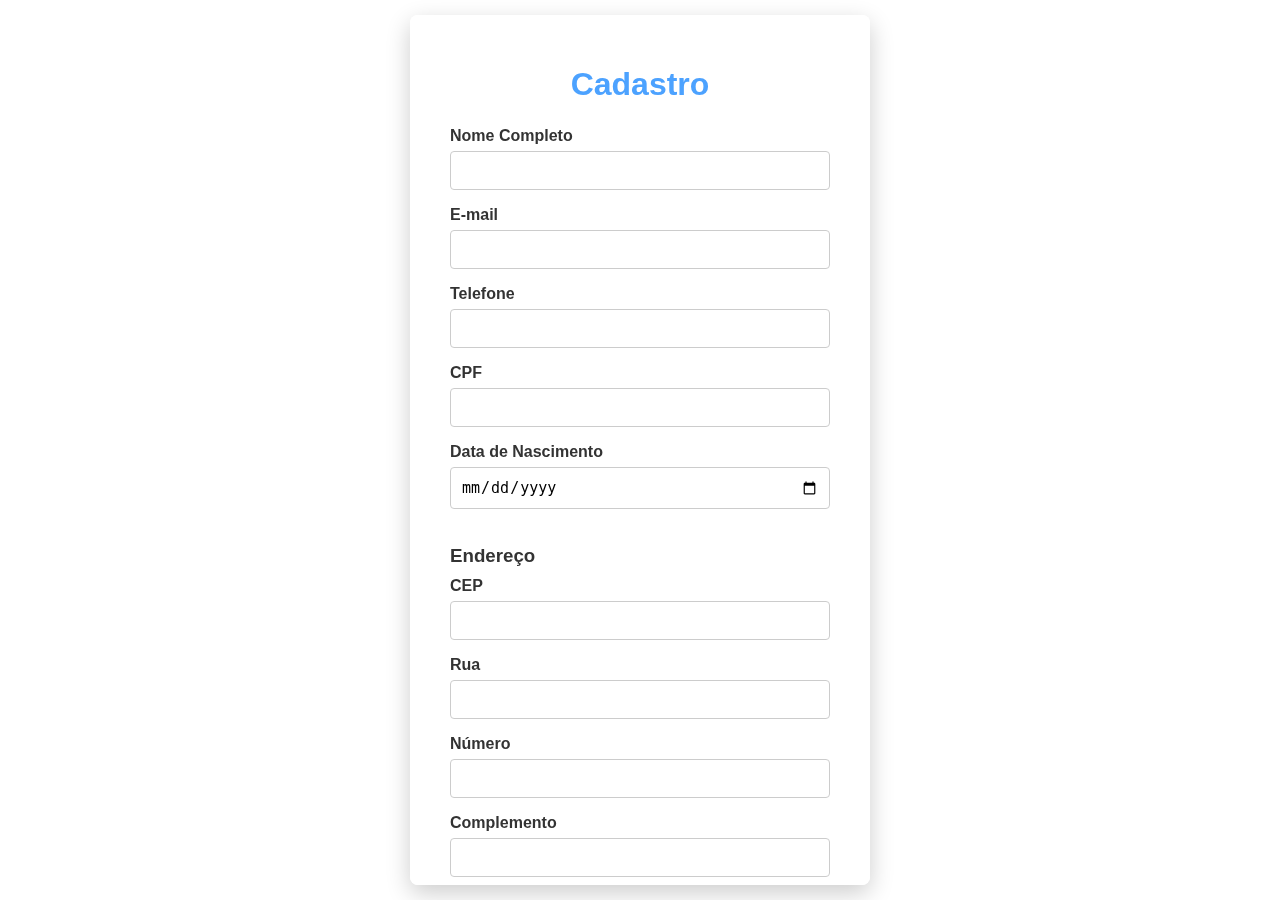
<file: cadastro.html>
<!DOCTYPE html>
<html lang="pt-BR">
<head>
    <meta charset="UTF-8" />
    <meta name="viewport" content="width=device-width, initial-scale=1" />
    <title>Cadastro de Cliente</title>
    <link rel="stylesheet" href="style.login.css">
</head>
<body>
  <div class="form-container">
    <h1>Cadastro</h1>
    <form action="menu.html" method="post">
      
        <!-- Dados pessoais -->
      <label for="nome">Nome Completo</label>
      <input type="text" id="nome" name="nome" required />

      <label for="email">E-mail</label>
      <input type="email" id="email" name="email" required />

      <label for="telefone">Telefone</label>
      <input type="tel" id="telefone" name="telefone" required />

      <label for="cpf">CPF</label>
      <input type="text" id="cpf" name="cpf" required />

      <label for="dataNasc">Data de Nascimento</label>
      <input type="date" id="dataNasc" name="dataNasc" required />

      <!-- Endereço -->
      <h3>Endereço</h3>
      <label for="cep">CEP</label>
      <input type="text" id="cep" name="cep" required />

      <label for="rua">Rua</label>
      <input type="text" id="rua" name="rua" required />

      <label for="numero">Número</label>
      <input type="text" id="numero" name="numero" required />

      <label for="complemento">Complemento</label>
      <input type="text" id="complemento" name="complemento" />

      <label for="bairro">Bairro</label>
      <input type="text" id="bairro" name="bairro" required />

      <label for="cidade">Cidade</label>
      <input type="text" id="cidade" name="cidade" required />

      <label for="estado">Estado</label>
      <input type="text" id="estado" name="estado" required />

      <!-- Senha -->
      <label for="senha">Senha</label>
      <input type="password" id="senha" name="senha" required />

      <label for="confSenha">Confirmar Senha</label>
      <input type="password" id="confSenha" name="confSenha" required />

      <!-- Botões -->
      <div class="buttons">
        <input type="submit" value="Cadastrar" />
        <input type="reset" value="Limpar" />
      </div>
    </form>

    <div class="login-msg">
      Já tem conta? <a href="login.html">Entrar</a>
    </div>
          <p><a href="index.html">Inicio</a></p>
  </div>
</body>
</html>
</file>
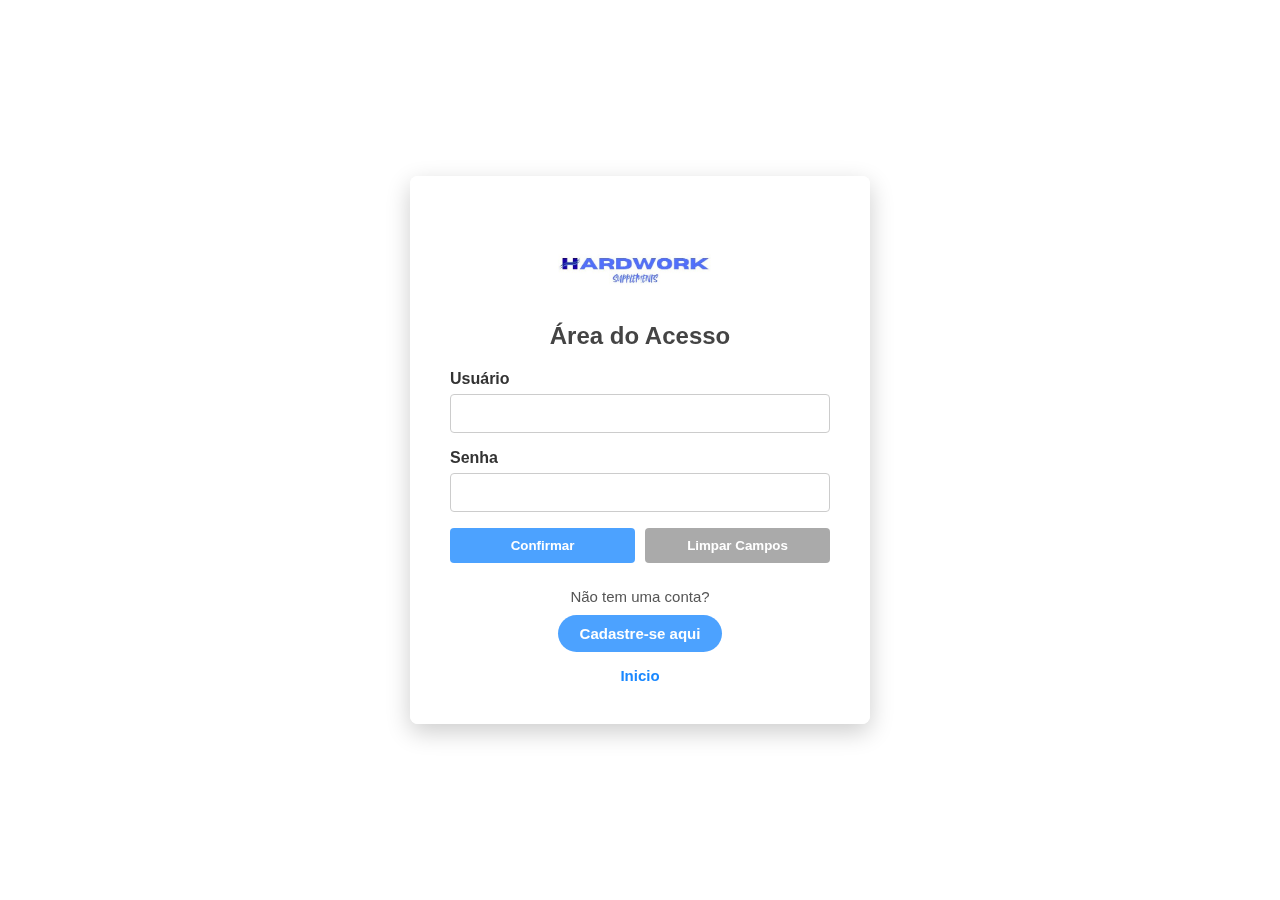
<file: login.html>
<!DOCTYPE html>
<html lang="pt-BR">
<head>
    <meta charset="UTF-8" />
    <meta name="viewport" content="width=device-width, initial-scale=1" />
    <title>Login</title>
    <link rel="stylesheet" href="style.login.css">
</head>
<body>
  <div class="form-container">
    <h1>
      <img src="logo2.jpeg" alt="Logo" style="height: 70px; vertical-align: middle; margin-right: 10px;">
    </h1>
    <form action="menu.html" method="get">
      <h2>Área do Acesso</h2>
      <label for="txtUsuario">Usuário</label>
      <input type="text" id="txtUsuario" name="txtUsuario" required />

      <label for="txtSenha">Senha</label>
      <input type="password" id="txtSenha" name="txtSenha" required />

      <div class="buttons">
        <input type="submit" value="Confirmar" />
        <input type="reset" value="Limpar Campos" />
      </div>
    </form>
    <div class="signup-msg">
      <p>Não tem uma conta?</p>
      <a href="cadastro.html" class="btn-signup">Cadastre-se aqui</a>
      <p><a href="index.html">Inicio</a></p>
      
    </div>
  </div>
</body>
</html>
</file>
<file: style.login.css>
body {
  margin: 0;
  padding: 0;
  height: 100vh;
  background: url("") no-repeat center center fixed;
  background-size: cover;
  display: flex;
  justify-content: center;
  align-items: center;
  font-family: 'Segoe UI', Tahoma, Geneva, Verdana, sans-serif;
}

body::before {
  content: '';
  position: fixed;
  top: 0; left: 0; right: 0; bottom: 0;
  background: inherit;
  filter: blur(8px);
  z-index: -1;
}

.form-container {
  background-color: rgba(255, 255, 255, 0.95);
  padding: 30px 40px;
  border-radius: 8px;
  box-shadow: 0 8px 24px rgba(0,0,0,0.2);
  width: 380px;
  max-height: 90vh;
  overflow-y: auto;
  text-align: center;
}

h1 {
  margin-bottom: 24px;
  color: rgba(0, 123, 255, 0.7);
  font-weight: 700;
}

h2 {
  margin-bottom: 20px;
  color: #444;
  font-weight: 600;
}

h3 {
  margin: 20px 0 10px;
  color: #333;
  font-weight: 600;
  text-align: left;
}

label {
  display: block;
  text-align: left;
  font-weight: 600;
  margin-bottom: 6px;
  color: #333;
}

input[type="text"],
input[type="email"],
input[type="password"],
input[type="tel"],
input[type="date"] {
  width: 100%;
  padding: 10px;
  margin-bottom: 16px;
  border: 1px solid #ccc;
  border-radius: 4px;
  font-size: 15px;
  box-sizing: border-box;
  transition: border-color 0.3s;
}

input:focus {
  border-color: rgba(0, 123, 255, 0.7);
  outline: none;
}

.buttons {
  display: flex;
  justify-content: space-between;
  gap: 10px;
}

input[type="submit"],
input[type="reset"] {
  flex: 1;
  padding: 10px;
  font-weight: 700;
  border-radius: 4px;
  border: none;
  cursor: pointer;
  transition: background-color 0.3s;
  color: white;
}

input[type="submit"] {
  background-color: rgba(0, 123, 255, 0.7);
}

input[type="submit"]:hover {
  background-color: rgba(0, 105, 210, 0.9);
}

input[type="reset"] {
  background-color: #aaa;
}

input[type="reset"]:hover {
  background-color: #888;
}

.signup-msg {
  margin-top: 25px;
  font-size: 15px;
  color: #555;
}

.signup-msg p {
  margin-bottom: 10px;
}

.btn-signup {
  display: inline-block;
  background-color: rgba(0, 123, 255, 0.7);
  color: white;
  padding: 10px 22px;
  border-radius: 25px;
  font-weight: 600;
  text-decoration: none;
  transition: background-color 0.3s;
}

.btn-signup:hover {
  background-color: rgba(0, 105, 210, 0.9);
}

.login-msg {
  text-align: center;
  margin-top: 20px;
  font-size: 15px;
}

.login-msg a {
  color: rgba(0, 123, 255, 0.9);
  text-decoration: none;
  font-weight: 600;
}

.login-msg a:hover {
  text-decoration: underline;
}

p a {
  color: rgba(0, 123, 255, 0.9);
  text-decoration: none;
  font-weight: 600;
}
</file>
